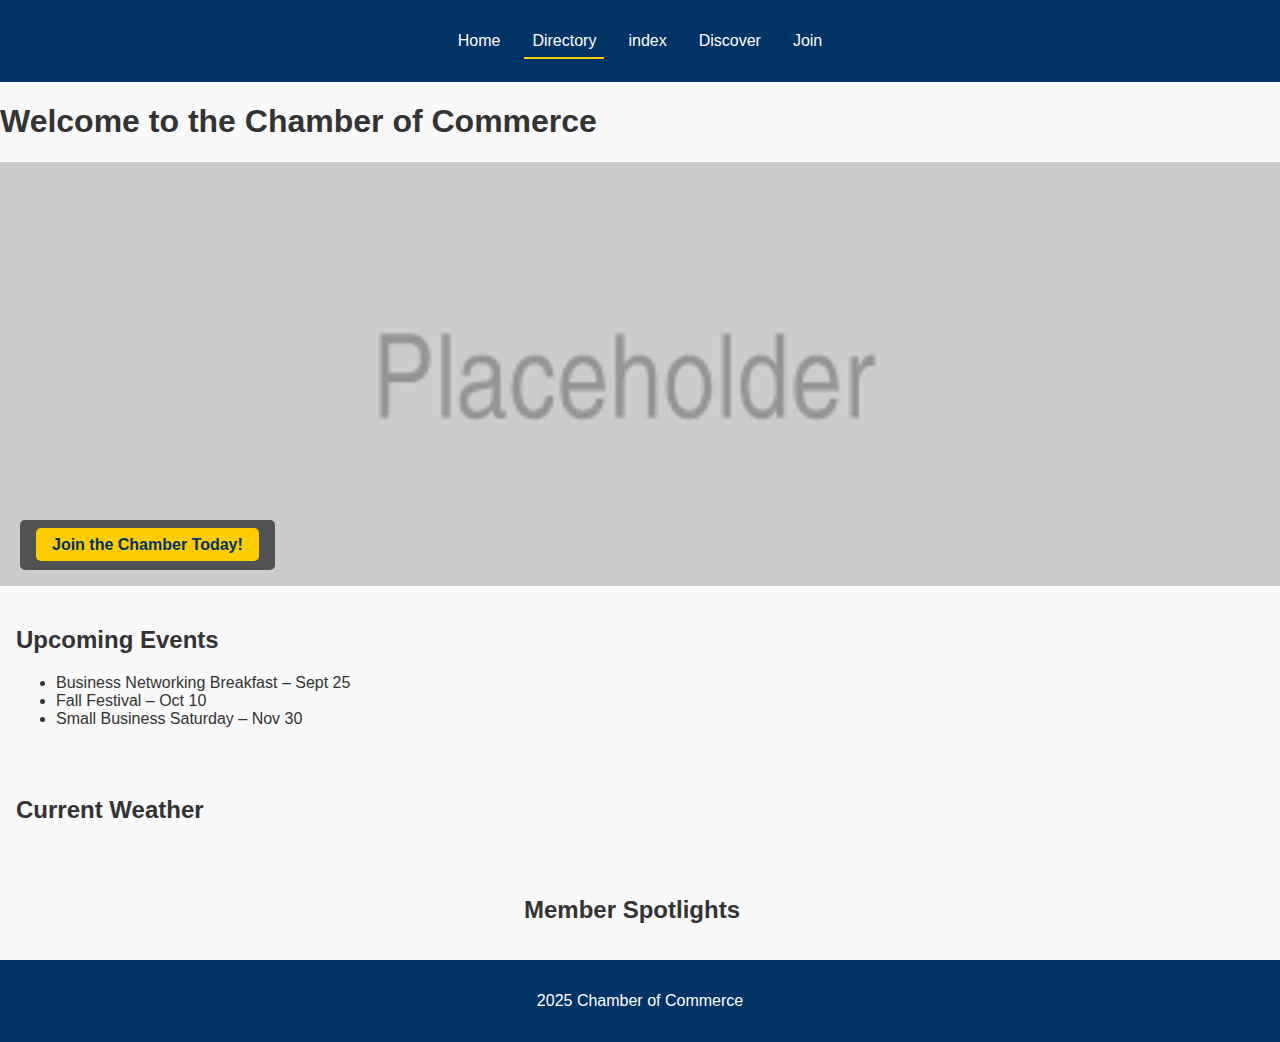
<file: chamber/index.html>
<!DOCTYPE html>
<html lang="en">
<head>
  <meta charset="UTF-8" />
  <meta name="viewport" content="width=device-width, initial-scale=1.0" />
  <title>Layton Chamber of Commerce | Welcome to Our Community</title>
  <meta name="description" content="Discover Layton's thriving business community. Join the Chamber to connect, grow, and succeed." />
  <meta name="author" content="Alex Richardson" />
  <link rel="icon" href="images/favicon.ico" type="image/x-icon" />

  <!-- Open Graph Meta Tags -->
  <meta property="og:title" content="Welcome to the Layton Chamber of Commerce" />
  <meta property="og:description" content="Explore Layton's business network, upcoming events, and spotlighted members. Join us and grow together." />
  <meta property="og:image" content="images/hero.jpg" />
  <meta property="og:url" content="https:/chamber/index.html" />

  <link rel="stylesheet" href="styles/styles.css" />
</head>
<body>
  <header>
    <nav>
      <ul>
        <li><a href="../index.html">Home</a></li>
        <li><a class="active" href="directory.html">Directory</a></li>
        <li><a href="index.html">index</a></li>
        <li><a href="#">Discover</a></li>
        <li><a href="#">Join</a></li>
      </ul>
    </nav>
  </header>

  <main>
    <h1>Welcome to the Chamber of Commerce</h1>

    <section class="hero">
      <picture>
        <source srcset="images/herosmall.png" media="(max-width: 600px)">
        <img src="images/hero.png" alt="Cityscape" loading="lazy" />
      </picture>
      <div class="cta">
        <a href="#" class="cta-link">Join the Chamber Today!</a>
      </div>
    </section>

    <section class="events">
      <h2>Upcoming Events</h2>
      <ul>
        <li>Business Networking Breakfast – Sept 25</li>
        <li>Fall Festival – Oct 10</li>
        <li>Small Business Saturday – Nov 30</li>
      </ul>
    </section>

    <section class="weather">
      <h2>Current Weather</h2>
      <div id="weather-container">
        <p id="current-temp"></p>
        <p id="weather-desc"></p>
        <div id="forecast"></div>
      </div>
    </section>

    <section class="spotlights">
      <h2>Member Spotlights</h2>
      <div id="spotlight-container"></div>
    </section>
  </main>

  <footer>
    <p> 2025 Chamber of Commerce</p>
  </footer>

  <script src="scripts/weather.js"></script>
  <script src="scripts/spotlight.js"></script>
</body>
</html>
</file>
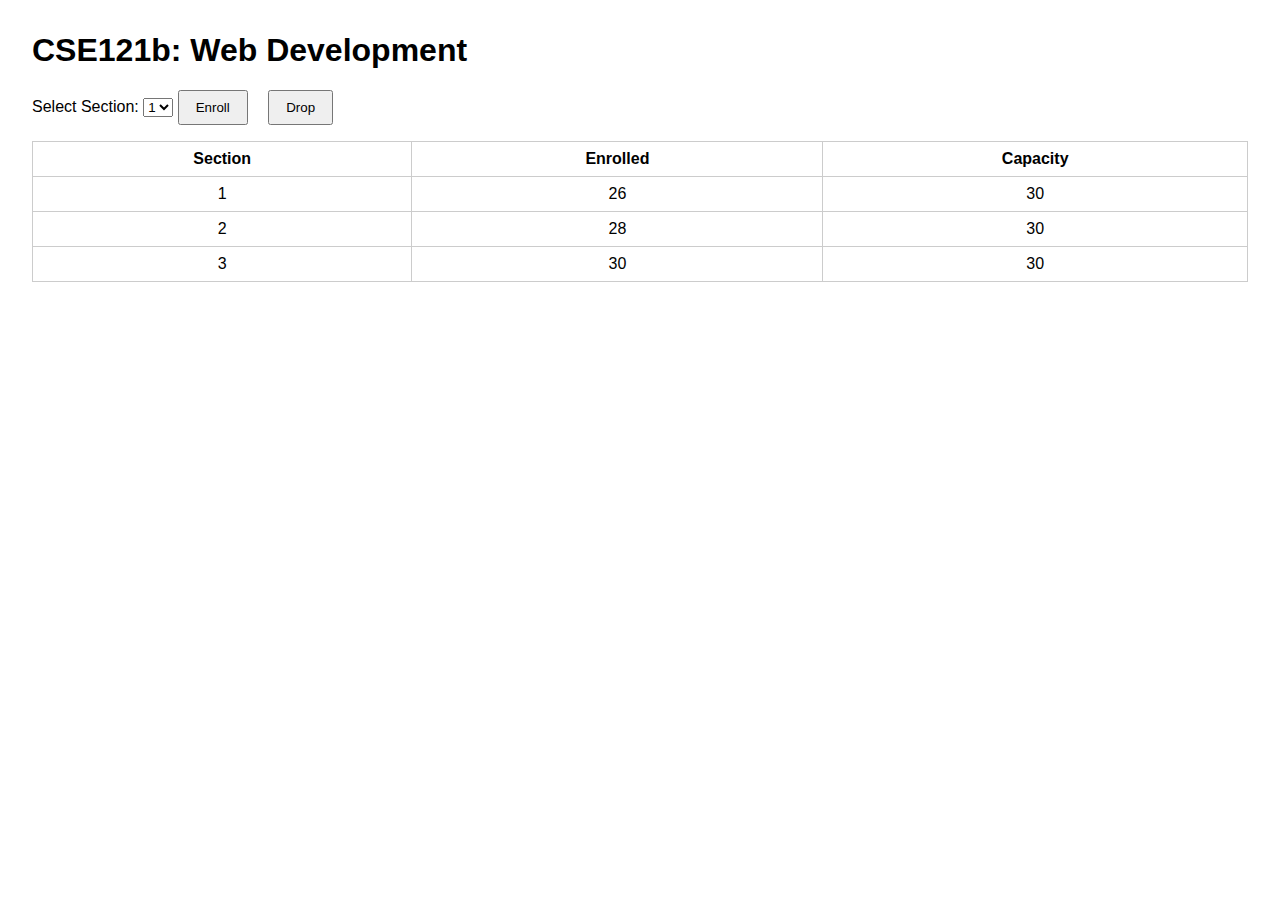
<file: modules.html>
<!DOCTYPE html>
<html lang="en">
<head>
  <meta charset="UTF-8">
  <title>Web Development Course</title>
  <link rel="stylesheet" href="styles/modules.css">
</head>
<body>
  <h1 id="courseTitle"></h1>

  <label for="sectionNumber">Select Section:</label>
  <select id="sectionNumber"></select>

  <button id="enrollStudent">Enroll</button>
  <button id="dropStudent">Drop</button>

  <table>
    <thead>
      <tr>
        <th>Section</th>
        <th>Enrolled</th>
        <th>Capacity</th>
      </tr>
    </thead>
    <tbody id="sections"></tbody>
  </table>

  <script type="module" src="scripts/modules.mjs"></script>
</body>
</html>
</file>
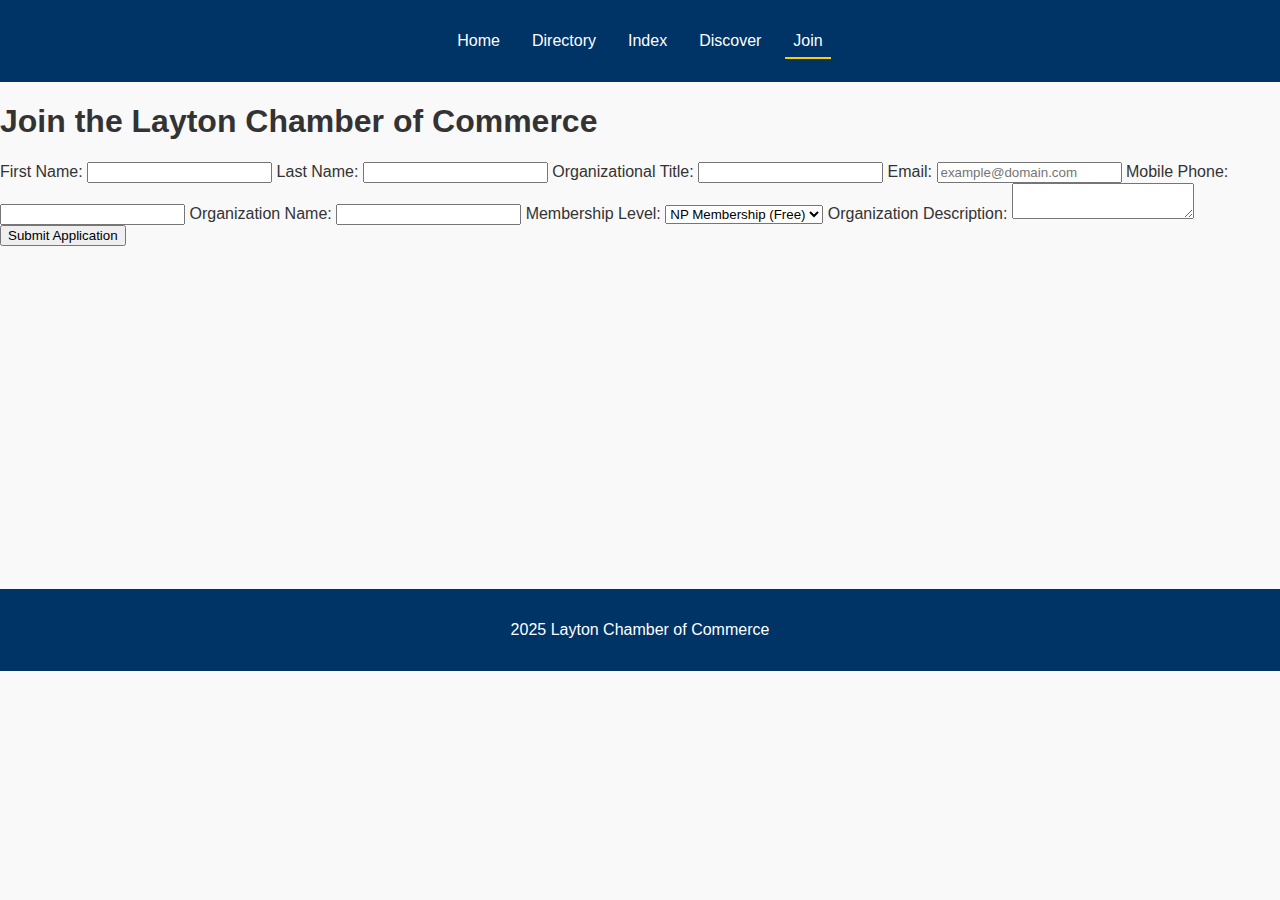
<file: chamber/join.html>
<!DOCTYPE html>
<html lang="en">
<head>
  <meta charset="UTF-8" />
  <meta name="viewport" content="width=device-width, initial-scale=1.0" />
  <title>Join the Layton Chamber of Commerce</title>
  <meta name="description" content="Apply to become a member of the Layton Chamber of Commerce and grow your business." />
  <meta name="author" content="Alex Richardson" />
  <link rel="stylesheet" href="styles/styles.css" />
  <link rel="icon" href="images/favicon.ico" type="image/x-icon" />
  <style>
    .membership-card {
      opacity: 0;
      transform: translateY(20px);
      animation: fadeInUp 1s ease forwards;
    }
    .membership-card:nth-child(1) { animation-delay: 0.2s; }
    .membership-card:nth-child(2) { animation-delay: 0.4s; }
    .membership-card:nth-child(3) { animation-delay: 0.6s; }
    .membership-card:nth-child(4) { animation-delay: 0.8s; }

    @keyframes fadeInUp {
      to {
        opacity: 1;
        transform: translateY(0);
      }
    }

    .modal {
      display: none;
      position: fixed;
      top: 10%;
      left: 50%;
      transform: translateX(-50%);
      background: white;
      padding: 1rem;
      border: 2px solid #333;
      z-index: 1000;
    }

    .modal.active {
      display: block;
    }

    .modal-close {
      float: right;
      cursor: pointer;
      font-weight: bold;
    }
  </style>
</head>
<body>
  <header>
    <nav>
      <ul>
        <li><a href="../index.html">Home</a></li>
        <li><a href="directory.html">Directory</a></li>
        <li><a href="index.html">Index</a></li>
        <li><a href="#">Discover</a></li>
        <li><a class="active" href="join.html">Join</a></li>
      </ul>
    </nav>
  </header>

  <main>
    <h1>Join the Layton Chamber of Commerce</h1>
    <form method="get" action="thankyou.html">
      <label>
        First Name:
        <input type="text" name="firstName" title="First Name" autocomplete="given-name" required />
      </label>
      <label>
        Last Name:
        <input type="text" name="lastName" title="Last Name" autocomplete="family-name" required />
      </label>
      <label>
        Organizational Title:
        <input type="text" name="orgTitle" title="Organizational Title" autocomplete="organization-title" pattern="[A-Za-z\s\-]{7,}" />
      </label>
      <label>
        Email:
        <input type="email" name="email" title="Email Address" autocomplete="email" placeholder="example@domain.com" required />
      </label>
      <label>
        Mobile Phone:
        <input type="tel" name="phone" title="Mobile Phone" autocomplete="tel" required />
      </label>
      <label>
        Organization Name:
        <input type="text" name="organization" title="Organization Name" autocomplete="organization" required />
      </label>
      <label>
        Membership Level:
        <select name="membership" title="Membership Level">
          <option value="NP">NP Membership (Free)</option>
          <option value="Bronze">Bronze Membership</option>
          <option value="Silver">Silver Membership</option>
          <option value="Gold">Gold Membership</option>
        </select>
      </label>
      <label>
        Organization Description:
        <textarea name="description" title="Organization Description"></textarea>
      </label>
      <input type="hidden" name="timestamp" id="timestamp" />
      <input type="submit" value="Submit Application" />
    </form>

    <section class="membership-cards">
      <div class="membership-card">
        <h2>NP Membership</h2>
        <a href="#" onclick="openModal('npModal')">View Benefits</a>
      </div>
      <div class="membership-card">
        <h2>Bronze Membership</h2>
        <a href="#" onclick="openModal('bronzeModal')">View Benefits</a>
      </div>
      <div class="membership-card">
        <h2>Silver Membership</h2>
        <a href="#" onclick="openModal('silverModal')">View Benefits</a>
      </div>
      <div class="membership-card">
        <h2>Gold Membership</h2>
        <a href="#" onclick="openModal('goldModal')">View Benefits</a>
      </div>
    </section>

    <!-- Modals -->
    <div id="npModal" class="modal">
      <span class="modal-close" onclick="closeModal('npModal')">X</span>
      <h3>NP Membership Benefits</h3>
      <p>Free membership for nonprofits. Includes event access and basic directory listing.</p>
    </div>
    <div id="bronzeModal" class="modal">
      <span class="modal-close" onclick="closeModal('bronzeModal')">X</span>
      <h3>Bronze Membership Benefits</h3>
      <p>Includes training sessions, event discounts, and spotlight features.</p>
    </div>
    <div id="silverModal" class="modal">
      <span class="modal-close" onclick="closeModal('silverModal')">X</span>
      <h3>Silver Membership Benefits</h3>
      <p>All Bronze benefits plus premium advertising and networking events.</p>
    </div>
    <div id="goldModal" class="modal">
      <span class="modal-close" onclick="closeModal('goldModal')">X</span>
      <h3>Gold Membership Benefits</h3>
      <p>All Silver benefits plus homepage spotlight and exclusive leadership events.</p>
    </div>
  </main>

  <footer>
    <p>2025 Layton Chamber of Commerce</p>
  </footer>

  <script>
    document.getElementById("timestamp").value = new Date().toISOString();

    function openModal(id) {
      document.getElementById(id).classList.add("active");
    }

    function closeModal(id) {
      document.getElementById(id).classList.remove("active");
    }
  </script>
</body>
</html>
</file>
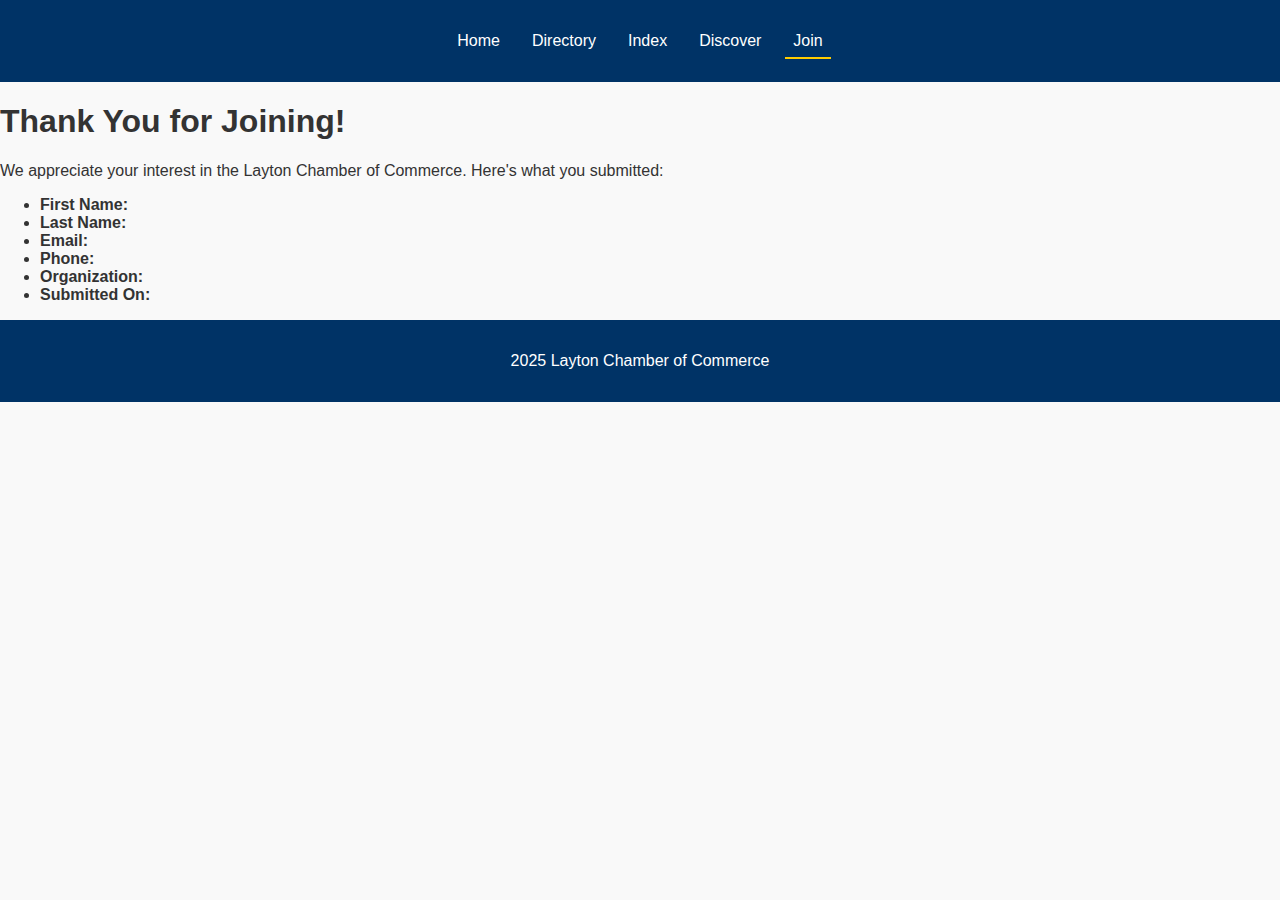
<file: chamber/thankyou.html>
<!DOCTYPE html>
<html lang="en-US">
<head>
  <meta charset="utf-8" />
  <meta name="viewport" content="width=device-width, initial-scale=1.0" />
  <title>Thank You | Layton Chamber</title>
  <link rel="stylesheet" href="styles/styles.css" />
</head>
<body>
  <header>
    <nav>
      <ul>
        <li><a href="../index.html">Home</a></li>
        <li><a href="directory.html">Directory</a></li>
        <li><a href="index.html">Index</a></li>
        <li><a href="#">Discover</a></li>
        <li><a class="active" href="join.html">Join</a></li>
      </ul>
    </nav>
  </header>

  <main>
    <h1>Thank You for Joining!</h1>
    <p>We appreciate your interest in the Layton Chamber of Commerce. Here's what you submitted:</p>
    <ul>
      <li><strong>First Name:</strong> <span id="firstName"></span></li>
      <li><strong>Last Name:</strong> <span id="lastName"></span></li>
      <li><strong>Email:</strong> <span id="email"></span></li>
      <li><strong>Phone:</strong> <span id="phone"></span></li>
      <li><strong>Organization:</strong> <span id="organization"></span></li>
      <li><strong>Submitted On:</strong> <span id="timestamp"></span></li>
    </ul>
  </main>

  <footer>
    <p>2025 Layton Chamber of Commerce</p>
  </footer>

  <script>
    const params = new URLSearchParams(window.location.search);
    document.getElementById("firstName").textContent = params.get("firstName");
    document.getElementById("lastName").textContent = params.get("lastName");
    document.getElementById("email").textContent = params.get("email");
    document.getElementById("phone").textContent = params.get("phone");
    document.getElementById("organization").textContent = params.get("organization");
    document.getElementById("timestamp").textContent = params.get("timestamp");
  </script>
</body>
</html>
</file>
<file: chamber/styles/styles.css>
body {
  font-family: Arial, sans-serif;
  margin: 0;
  padding: 0;
  background-color: #f9f9f9;
  color: #333;
}

header, footer {
  background-color: #003366;
  color: white;
  text-align: center;
  padding: 1em;
}

nav ul {
  list-style: none;
  padding: 0;
  display: flex;
  justify-content: center;
  gap: 1em;
  flex-wrap: wrap;
}

nav a {
  color: white;
  text-decoration: none;
  padding: 0.5em;
}

nav a.active {
  border-bottom: 2px solid #ffcc00;
}

.hero {
  position: relative;
}

.hero img {
  width: 100%;
  height: auto;
  object-fit: cover;
}

.cta {
  position: absolute;
  bottom: 20px;
  left: 20px;
  background: rgba(0,0,0,0.6);
  padding: 1em;
  border-radius: 5px;
}

.cta-link {
  background-color: #ffcc00;
  color: #003366;
  padding: 0.5em 1em;
  text-decoration: none;
  font-weight: bold;
  border-radius: 5px;
}

.cta-link:hover {
  background-color: #ffd633;
}

.events, .weather, .spotlights {
  padding: 1em;
}

.spotlights {
  display: flex;
  flex-wrap: wrap;
  gap: 1em;
  justify-content: center;
}

.spotlight-card {
  border: 1px solid #ccc;
  padding: 1em;
  background-color: white;
  width: 100%;
  max-width: 300px;
  box-shadow: 0 2px 5px rgba(0,0,0,0.1);
}

.spotlight-card img {
  width: 100px;
  height: auto;
  display: block;
  margin-bottom: 0.5em;
}

@media (max-width: 600px) {
  nav ul {
    flex-direction: column;
    align-items: center;
  }

  .spotlights {
    flex-direction: column;
  }

  .spotlight-card {
    width: 100%;
  }
}
</file>
<file: styles/modules.css>
body {
  font-family: Arial, sans-serif;
  margin: 2rem;
}

table {
  width: 100%;
  border-collapse: collapse;
  margin-top: 1rem;
}

th, td {
  border: 1px solid #ccc;
  padding: 0.5rem;
  text-align: center;
}

button {
  margin-right: 1rem;
  padding: 0.5rem 1rem;
}
</file>
